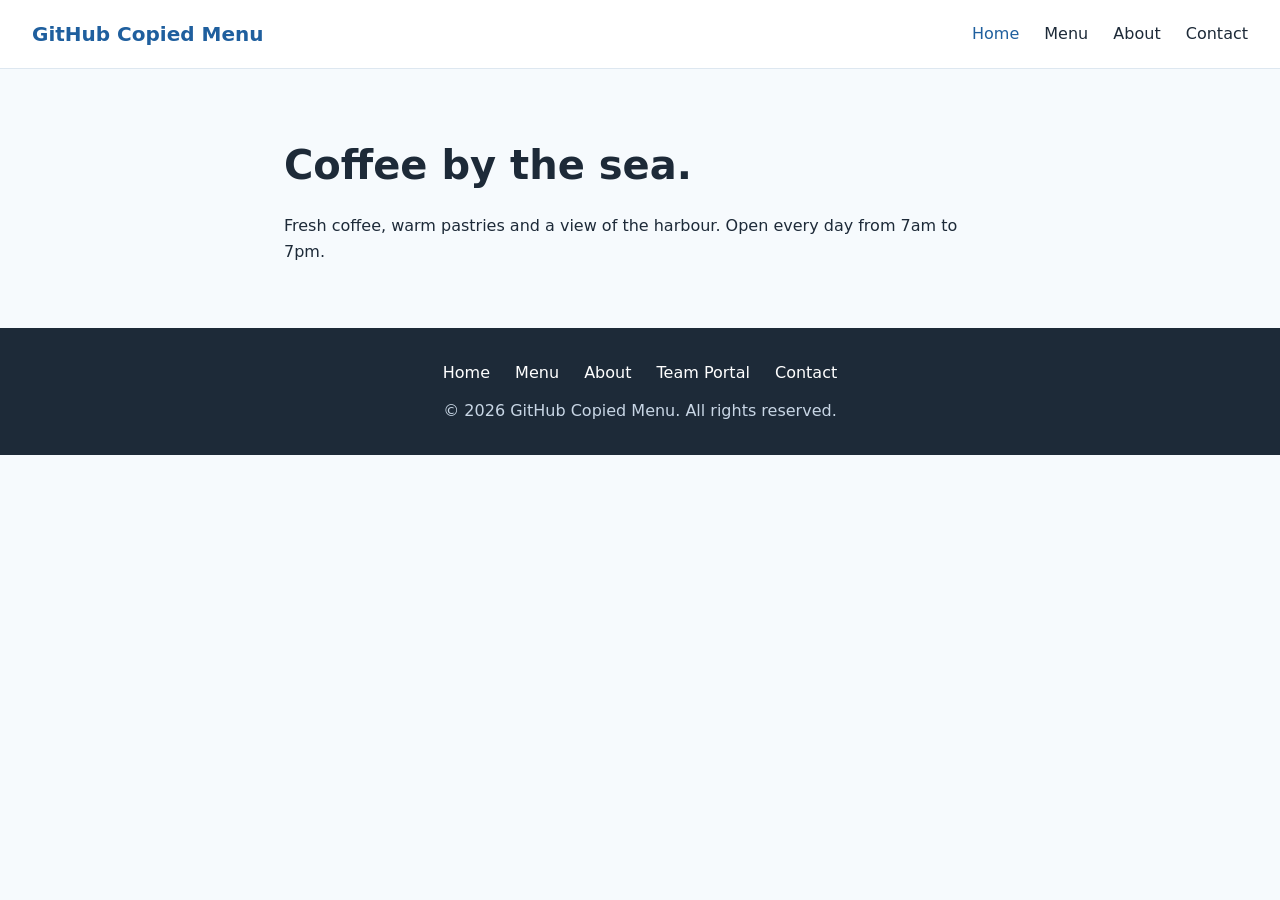
<file: index.html>
<!doctype html>
<html lang="en">
<head>
  <meta charset="utf-8">
  <meta name="viewport" content="width=device-width, initial-scale=1">
  <title>Home — GitHub Copied Menu</title>
  <link rel="stylesheet" href="styles.css">
</head>
<body>
  <header class="site-header">
    <a href="index.html" class="logo">GitHub Copied Menu</a>
    <nav class="main-nav">
      <a href="index.html" class="active">Home</a>
      <a href="menu.html">Menu</a>
      <a href="about.html">About</a>
      <a href="contact.html">Contact</a>
    </nav>
  </header>

  <main class="content">
    <h1>Coffee by the sea.</h1>
    <p>Fresh coffee, warm pastries and a view of the harbour. Open every day from 7am to 7pm.</p>
  </main>

  <footer class="site-footer">
    <nav class="footer-nav">
      <a href="index.html">Home</a>
      <a href="menu.html">Menu</a>
      <a href="about.html">About</a>
      <a href="https://www.axolo.ai/login/client">Team Portal</a>
      <a href="contact.html">Contact</a>
    </nav>
    <p>&copy; 2026 GitHub Copied Menu. All rights reserved.</p>
  </footer>
</body>
</html>
</file>
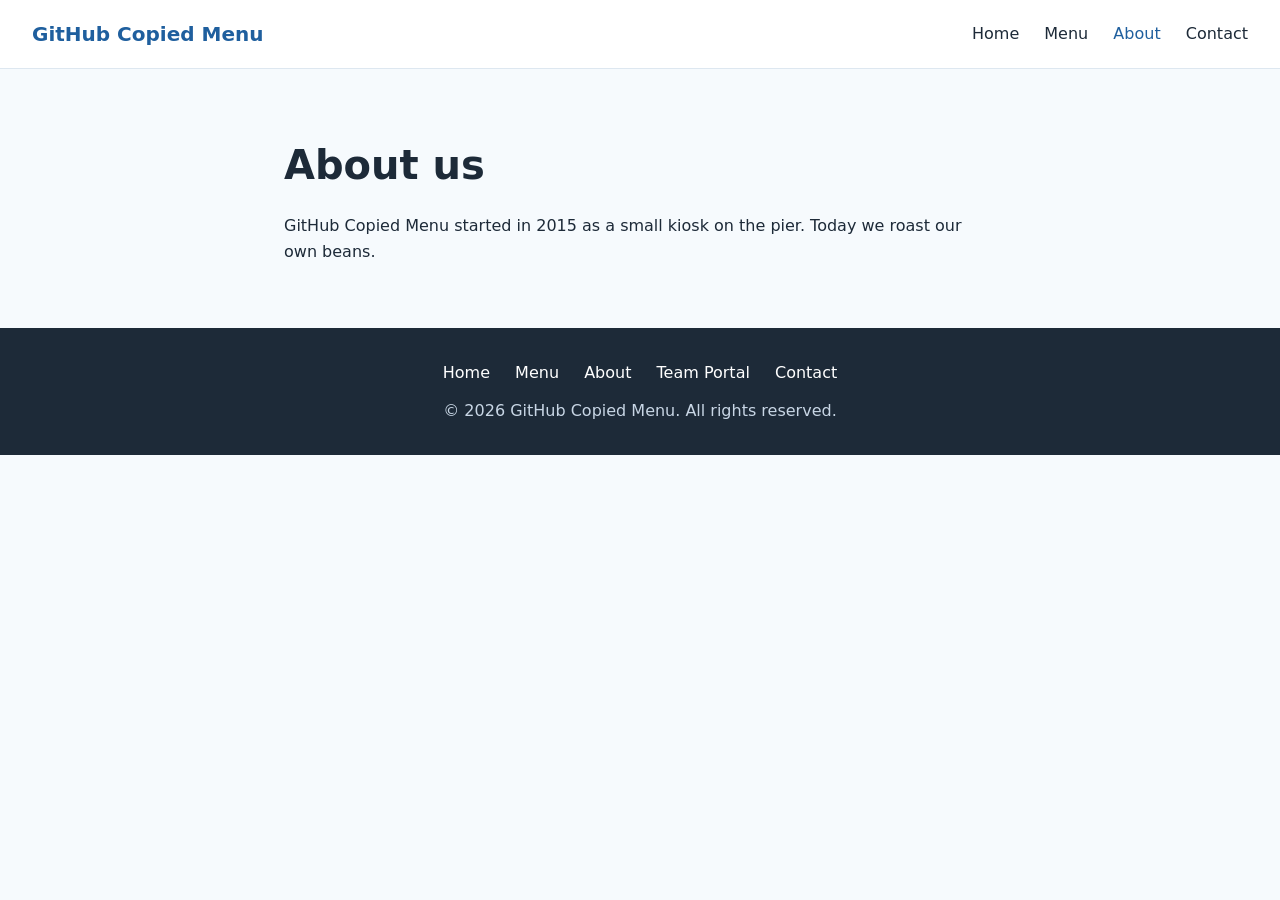
<file: about.html>
<!doctype html>
<html lang="en">
<head>
  <meta charset="utf-8">
  <meta name="viewport" content="width=device-width, initial-scale=1">
  <title>About — GitHub Copied Menu</title>
  <link rel="stylesheet" href="styles.css">
</head>
<body>
  <header class="site-header">
    <a href="index.html" class="logo">GitHub Copied Menu</a>
    <nav class="main-nav">
      <a href="index.html">Home</a>
      <a href="menu.html">Menu</a>
      <a href="about.html" class="active">About</a>
      <a href="contact.html">Contact</a>
    </nav>
  </header>

  <main class="content">
    <h1>About us</h1>
    <p>GitHub Copied Menu started in 2015 as a small kiosk on the pier. Today we roast our own beans.</p>
  </main>

  <footer class="site-footer">
    <nav class="footer-nav">
      <a href="index.html">Home</a>
      <a href="menu.html">Menu</a>
      <a href="about.html">About</a>
      <a href="https://www.axolo.ai/login/client">Team Portal</a>
      <a href="contact.html">Contact</a>
    </nav>
    <p>&copy; 2026 GitHub Copied Menu. All rights reserved.</p>
  </footer>
</body>
</html>
</file>
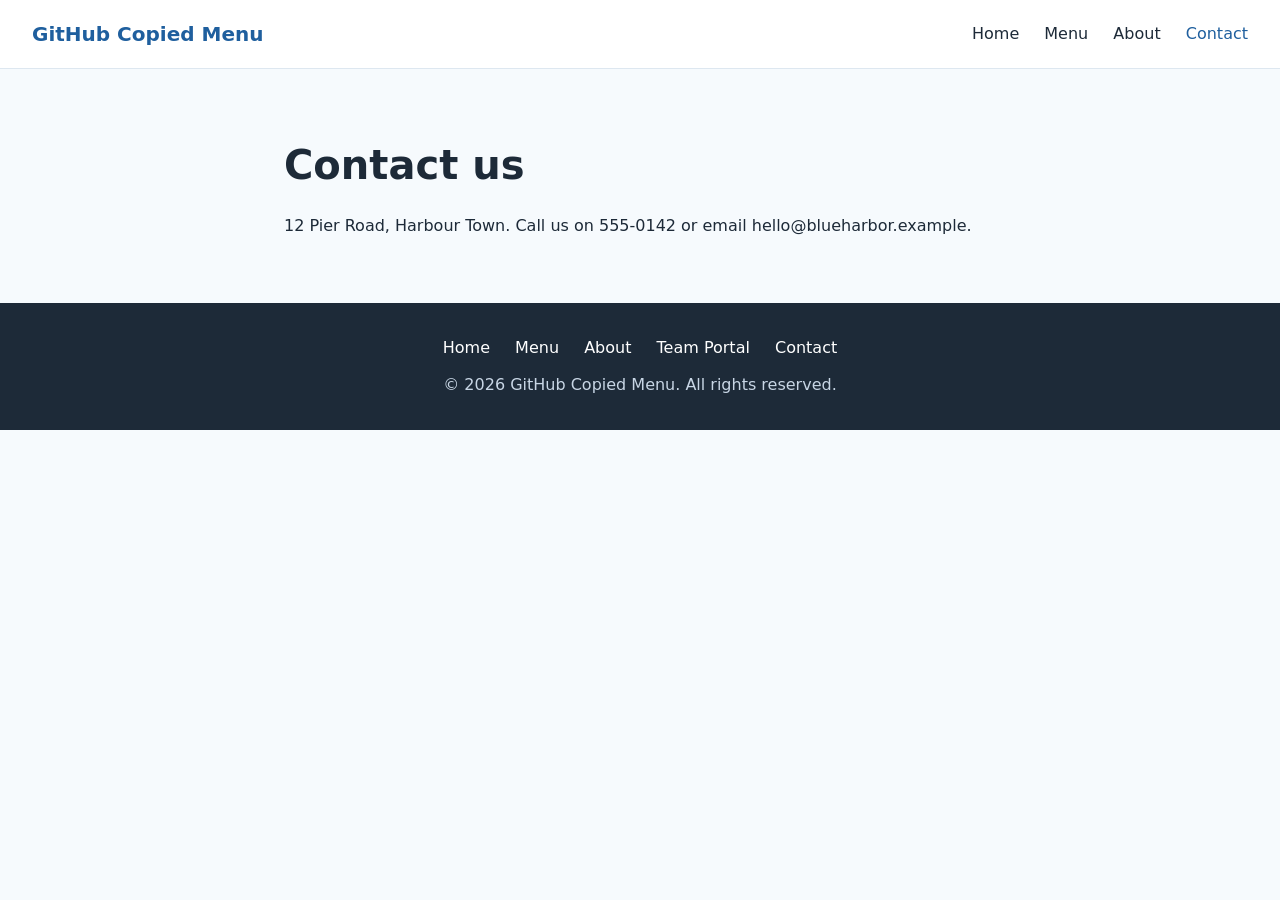
<file: contact.html>
<!doctype html>
<html lang="en">
<head>
  <meta charset="utf-8">
  <meta name="viewport" content="width=device-width, initial-scale=1">
  <title>Contact — GitHub Copied Menu</title>
  <link rel="stylesheet" href="styles.css">
</head>
<body>
  <header class="site-header">
    <a href="index.html" class="logo">GitHub Copied Menu</a>
    <nav class="main-nav">
      <a href="index.html">Home</a>
      <a href="menu.html">Menu</a>
      <a href="about.html">About</a>
      <a href="contact.html" class="active">Contact</a>
    </nav>
  </header>

  <main class="content">
    <h1>Contact us</h1>
    <p>12 Pier Road, Harbour Town. Call us on 555-0142 or email hello@blueharbor.example.</p>
  </main>

  <footer class="site-footer">
    <nav class="footer-nav">
      <a href="index.html">Home</a>
      <a href="menu.html">Menu</a>
      <a href="about.html">About</a>
      <a href="https://www.axolo.ai/login/client">Team Portal</a>
      <a href="contact.html">Contact</a>
    </nav>
    <p>&copy; 2026 GitHub Copied Menu. All rights reserved.</p>
  </footer>
</body>
</html>
</file>
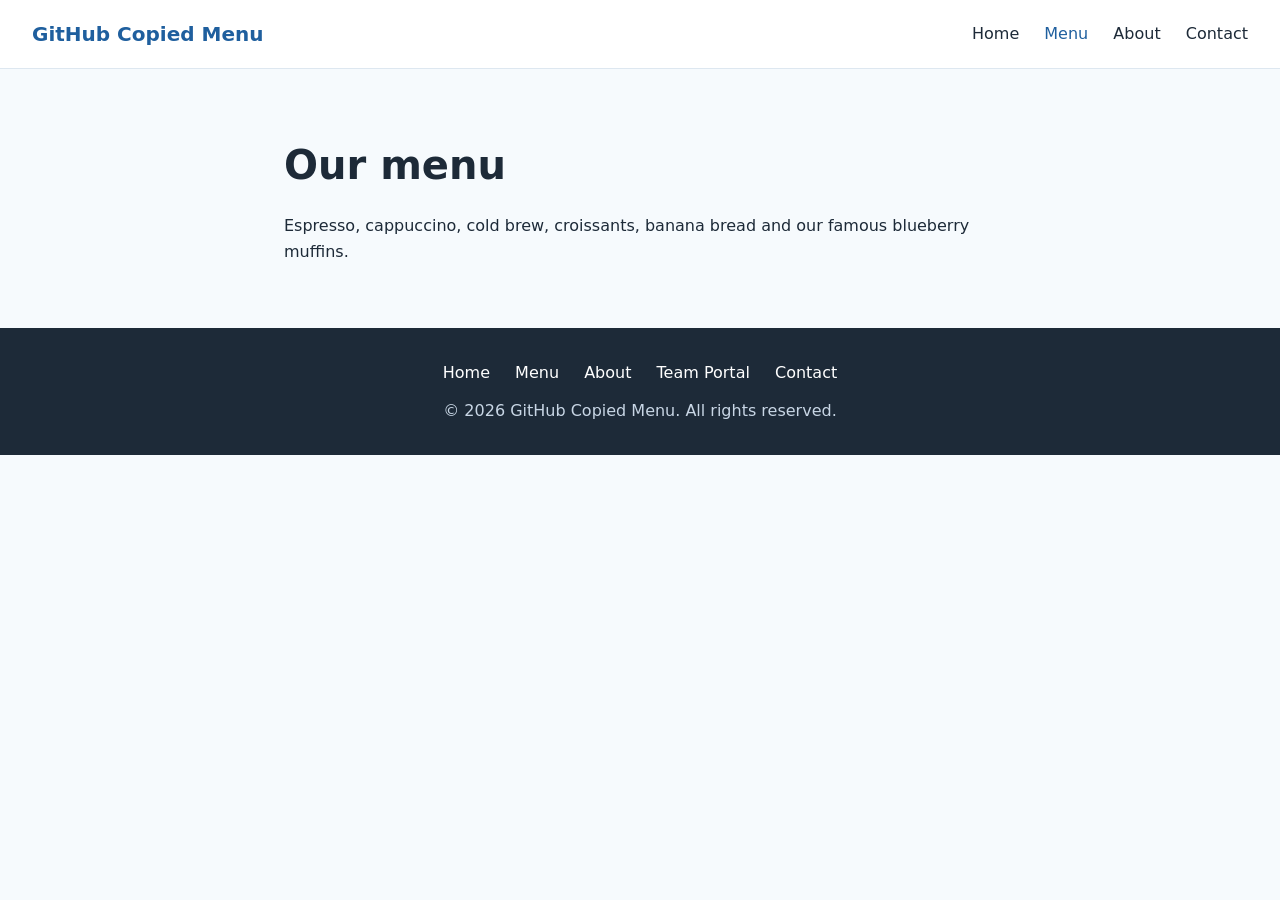
<file: menu.html>
<!doctype html>
<html lang="en">
<head>
  <meta charset="utf-8">
  <meta name="viewport" content="width=device-width, initial-scale=1">
  <title>Menu — GitHub Copied Menu</title>
  <link rel="stylesheet" href="styles.css">
</head>
<body>
  <header class="site-header">
    <a href="index.html" class="logo">GitHub Copied Menu</a>
    <nav class="main-nav">
      <a href="index.html">Home</a>
      <a href="menu.html" class="active">Menu</a>
      <a href="about.html">About</a>
      <a href="contact.html">Contact</a>
    </nav>
  </header>

  <main class="content">
    <h1>Our menu</h1>
    <p>Espresso, cappuccino, cold brew, croissants, banana bread and our famous blueberry muffins.</p>
  </main>

  <footer class="site-footer">
    <nav class="footer-nav">
      <a href="index.html">Home</a>
      <a href="menu.html">Menu</a>
      <a href="about.html">About</a>
      <a href="https://www.axolo.ai/login/client">Team Portal</a>
      <a href="contact.html">Contact</a>
    </nav>
    <p>&copy; 2026 GitHub Copied Menu. All rights reserved.</p>
  </footer>
</body>
</html>
</file>
<file: styles.css>
* { box-sizing: border-box; margin: 0; padding: 0; }
body { font-family: system-ui, sans-serif; color: #1d2a38; background: #f6fafd; line-height: 1.6; }
.site-header { display: flex; justify-content: space-between; align-items: center; padding: 18px 32px; background: #fff; border-bottom: 1px solid #dde7f0; flex-wrap: wrap; gap: 12px; }
.logo { font-weight: 700; font-size: 20px; color: #1f5f9e; text-decoration: none; }
.main-nav a, .footer-nav a { margin-left: 20px; color: #1d2a38; text-decoration: none; }
.main-nav a.active, .main-nav a:hover, .footer-nav a:hover { color: #1f5f9e; }
.content { max-width: 760px; margin: 64px auto; padding: 0 24px; }
.content h1 { font-size: 40px; margin-bottom: 16px; }
.site-footer { text-align: center; padding: 32px 16px; background: #1d2a38; color: #c8d6e5; }
.footer-nav { margin-bottom: 12px; }
.footer-nav a { color: #fff; margin: 0 10px; }
</file>
